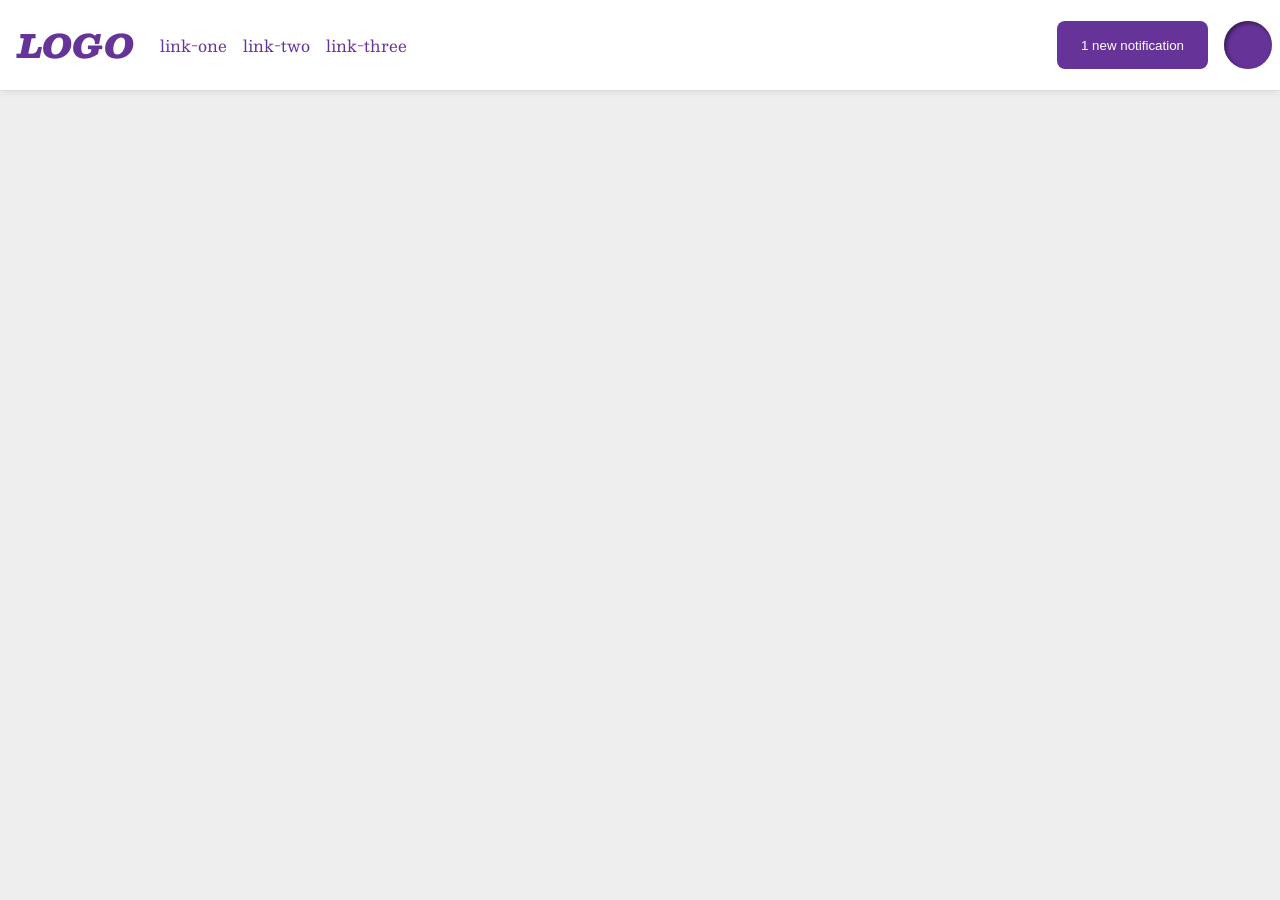
<file: foundations/flex/03-flex-header-2/index.html>
<!DOCTYPE html>
<html lang="en">
  <head>
    <meta charset="UTF-8">
    <meta http-equiv="X-UA-Compatible" content="IE=edge">
    <meta name="viewport" content="width=device-width, initial-scale=1.0">
    <title>Flex Header 2</title>
    <link rel="stylesheet" href="style.css">
  </head>
  <body>
    <div class="header">
      <div class="left-side">
      <div class="logo">
        LOGO
      </div>
      <ul class="links">
        <li><a href="https://google.com">link-one</a></li>
        <li><a href="https://google.com">link-two</a></li>
        <li><a href="https://google.com">link-three</a></li>
      </ul>
      </div>
      <div class="right-side">
      <button class="notifications">
        1 new notification
      </button>
      <div class="profile-image"></div>
      </div>
    </div>
  </body>
</html>
</file>
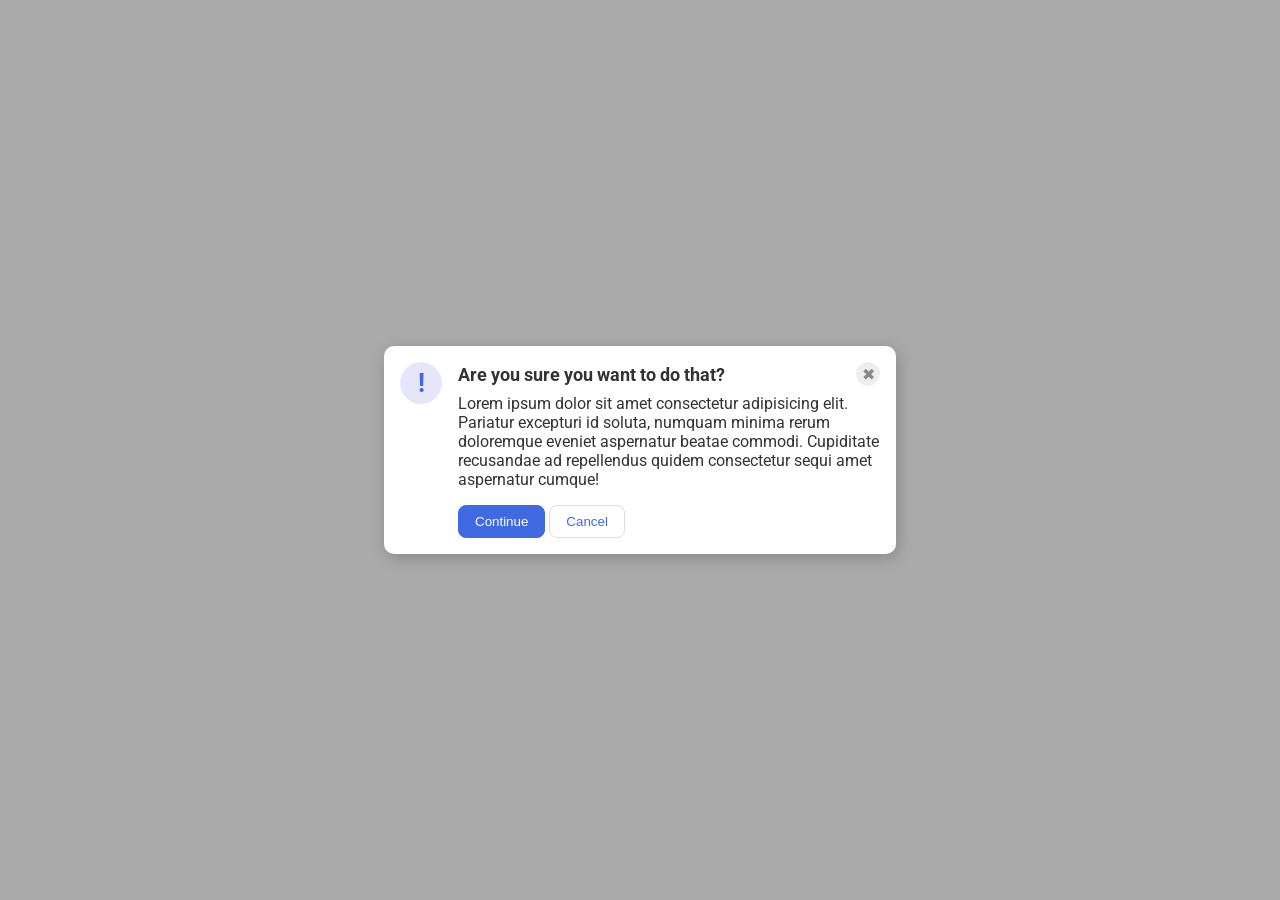
<file: foundations/flex/05-flex-modal/index.html>
<!DOCTYPE html>
<html lang="en">
  <head>
    <meta charset="UTF-8">
    <meta http-equiv="X-UA-Compatible" content="IE=edge">
    <meta name="viewport" content="width=device-width, initial-scale=1.0">
    <link rel="stylesheet" href="style.css">
    <title>Modal</title>
  </head>
  <body>
    <div class="modal">
      <div class="icon">!</div>
        <div class="container">
          <div class="header">Are you sure you want to do that?
            <button class="close-button">✖</button>
          </div>
          <div class="text">Lorem ipsum dolor sit amet consectetur adipisicing elit. Pariatur excepturi id soluta, numquam minima rerum doloremque eveniet aspernatur beatae commodi. Cupiditate recusandae ad repellendus quidem consectetur sequi amet aspernatur cumque!</div>
          <button class="continue">Continue</button>
          <button class="cancel">Cancel</button>
      </div>
    </div>
  </body>
</html>
</file>
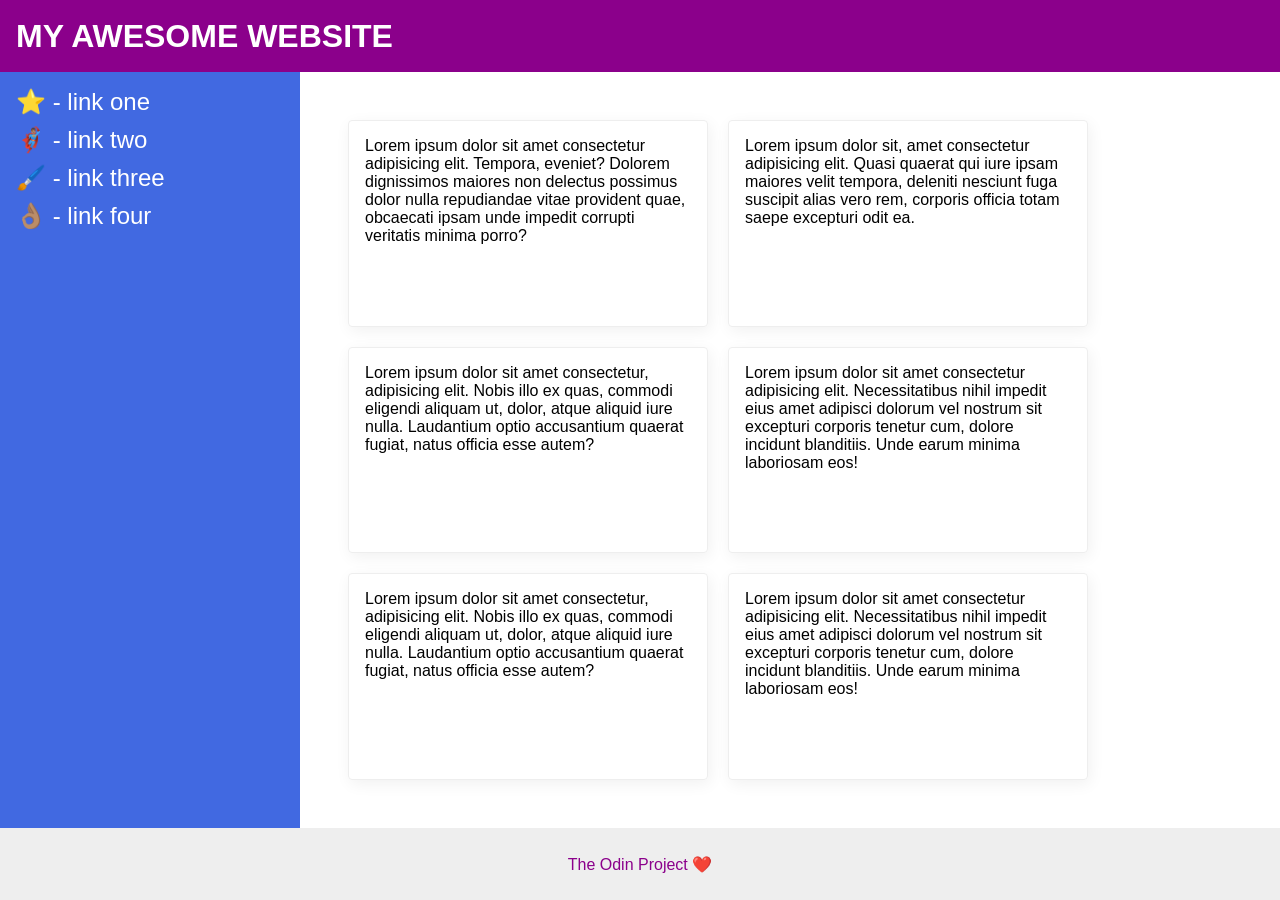
<file: foundations/flex/07-flex-layout-2/index.html>
<!DOCTYPE html>
<html lang="en">
  <head>
    <meta charset="UTF-8">
    <meta http-equiv="X-UA-Compatible" content="IE=edge">
    <meta name="viewport" content="width=device-width, initial-scale=1.0">
    <title>The Holy Grail</title>
    <link rel="stylesheet" href="style.css">
  </head>
  <body>
    <div class="header">
      MY AWESOME WEBSITE
    </div>
    
    <main>
    <div class="sidebar">
      <ul>
        <li><a href="#">⭐ - link one</a></li>
        <li><a href="#">🦸🏽‍♂️ - link two</a></li>
        <li><a href="#">🖌️ - link three</a></li>
        <li><a href="#">👌🏽 - link four</a></li>
      </ul>
    </div>
    <section>
    <div class="card">Lorem ipsum dolor sit amet consectetur adipisicing elit. Tempora, eveniet? Dolorem dignissimos maiores non delectus possimus dolor nulla repudiandae vitae provident quae, obcaecati ipsam unde impedit corrupti veritatis minima porro?</div>
    <div class="card">Lorem ipsum dolor sit, amet consectetur adipisicing elit. Quasi quaerat qui iure ipsam maiores velit tempora, deleniti nesciunt fuga suscipit alias vero rem, corporis officia totam saepe excepturi odit ea.</div>
    <div class="card">Lorem ipsum dolor sit amet consectetur, adipisicing elit. Nobis illo ex quas, commodi eligendi aliquam ut, dolor, atque aliquid iure nulla. Laudantium optio accusantium quaerat fugiat, natus officia esse autem?</div>
    <div class="card">Lorem ipsum dolor sit amet consectetur adipisicing elit. Necessitatibus nihil impedit eius amet adipisci dolorum vel nostrum sit excepturi corporis tenetur cum, dolore incidunt blanditiis. Unde earum minima laboriosam eos!</div>
    <div class="card">Lorem ipsum dolor sit amet consectetur, adipisicing elit. Nobis illo ex quas, commodi eligendi aliquam ut, dolor, atque aliquid iure nulla. Laudantium optio accusantium quaerat fugiat, natus officia esse autem?</div>
    <div class="card">Lorem ipsum dolor sit amet consectetur adipisicing elit. Necessitatibus nihil impedit eius amet adipisci dolorum vel nostrum sit excepturi corporis tenetur cum, dolore incidunt blanditiis. Unde earum minima laboriosam eos!</div>
    </section>
    </main>
    <div class="footer">
      The Odin Project ❤️
    </div>
  </body>
</html>
</file>
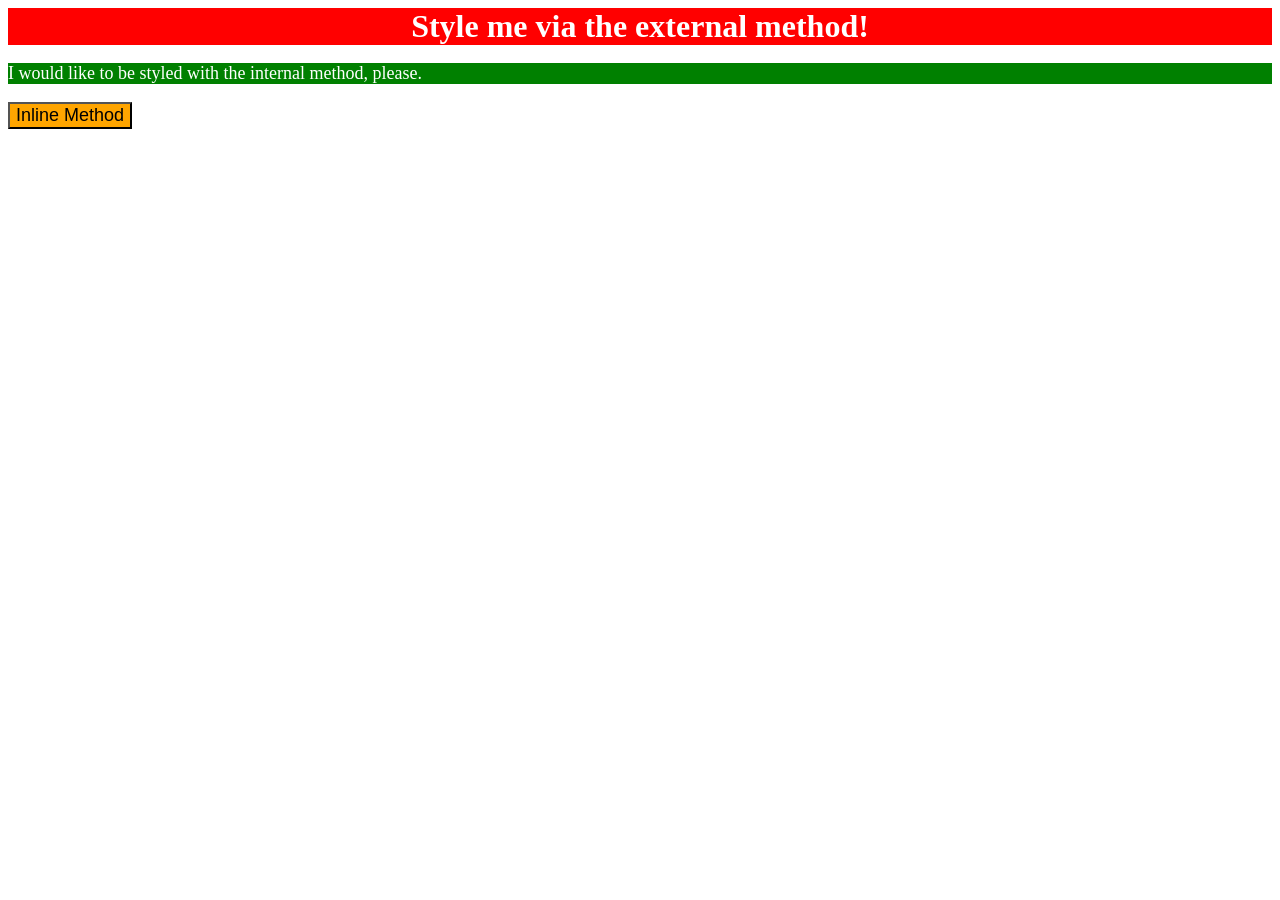
<file: foundations/intro-to-css/01-css-methods/index.html>
<!DOCTYPE html>
<html lang="en">
  <head>
    <meta charset="UTF-8">
    <meta http-equiv="X-UA-Compatible" content="IE=edge">
    <meta name="viewport" content="width=device-width, initial-scale=1.0">
    <title>Methods for Adding CSS</title>
    <link href="style.css" rel="stylesheet">
    <style>
      p{
        background-color: green;
        color: white;
        font-size: 18px;
      }
    </style>
  </head>
  <body>
    <div>Style me via the external method!</div>
    <p>I would like to be styled with the internal method, please.</p>
    <button style="background-color: orange; font-size: 18px;">Inline Method</button>
  </body>
</html>
</file>
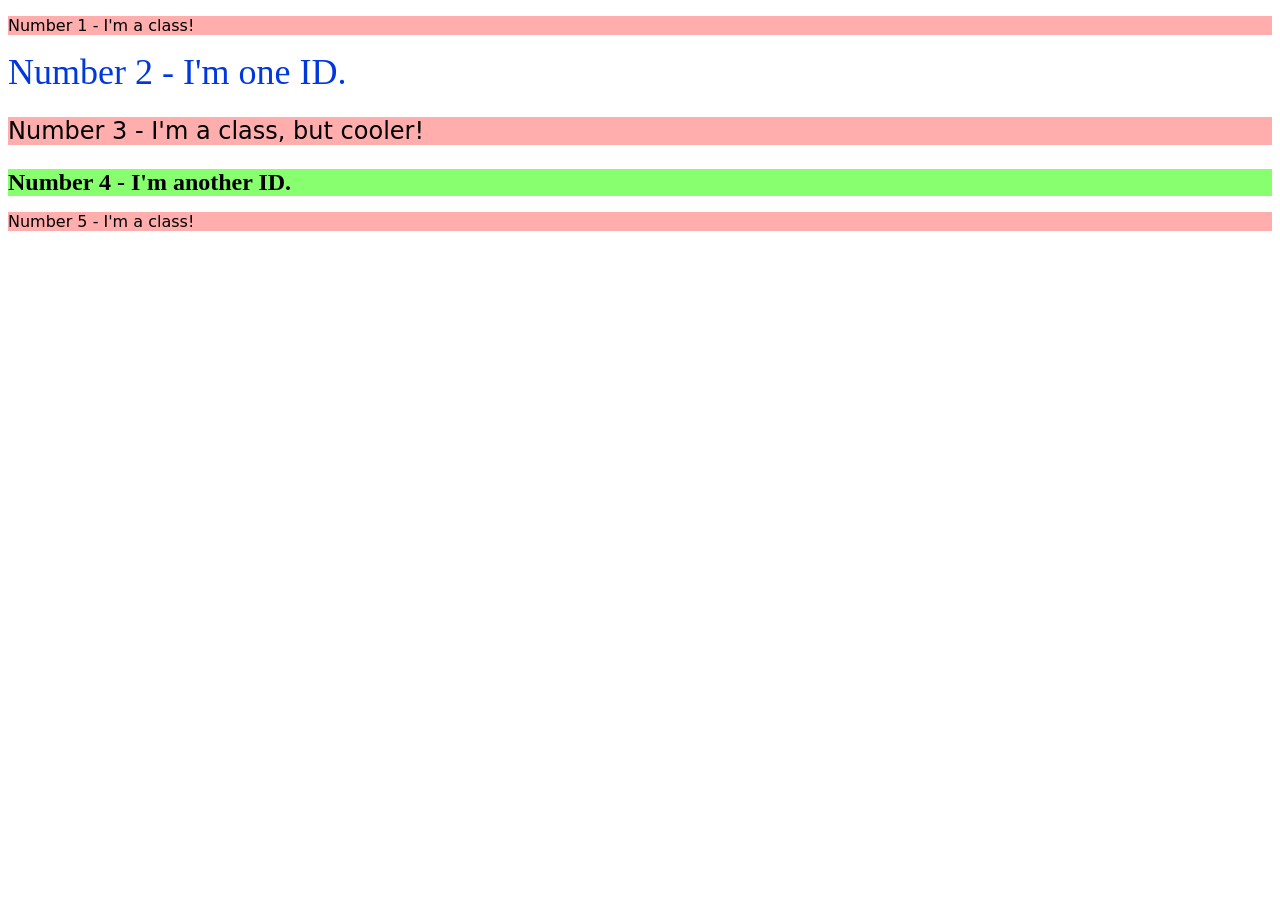
<file: foundations/intro-to-css/02-class-id-selectors/index.html>
<!DOCTYPE html>
<html lang="en">
  <head>
    <meta charset="UTF-8">
    <meta http-equiv="X-UA-Compatible" content="IE=edge">
    <meta name="viewport" content="width=device-width, initial-scale=1.0">
    <title>Class and ID Selectors</title>
    <link rel="stylesheet" href="style.css">
  </head>
  <body>
    <p class="odd">Number 1 - I'm a class!</p>
    <div id="second-element">Number 2 - I'm one ID.</div>
    <p class="odd extra">Number 3 - I'm a class, but cooler!</p>
    <div id="fourth-element">Number 4 - I'm another ID.</div>
    <p class="odd">Number 5 - I'm a class!</p>
  </body>
</html>
</file>
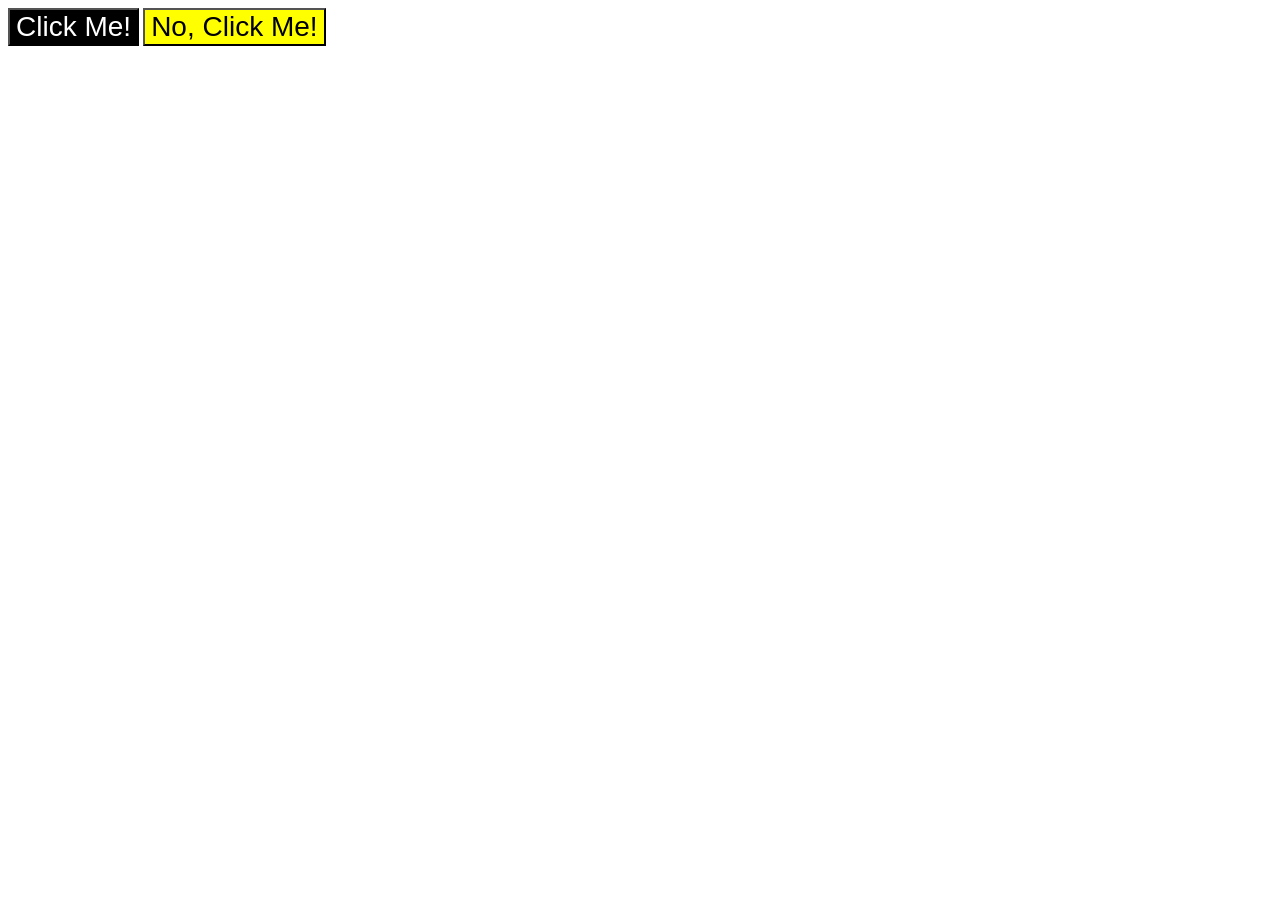
<file: foundations/intro-to-css/03-grouping-selectors/index.html>
<!DOCTYPE html>
<html lang="en">
  <head>
    <meta charset="UTF-8">
    <meta http-equiv="X-UA-Compatible" content="IE=edge">
    <meta name="viewport" content="width=device-width, initial-scale=1.0">
    <title>Grouping Selectors</title>
    <link rel="stylesheet" href="style.css">
  </head>
  <body>
    <button class="first">Click Me!</button>
    <button class="second">No, Click Me!</button>
  </body>
</html>
</file>
<file: foundations/flex/03-flex-header-2/style.css>
/* this is some magical font-importing.  
you'll learn about it later. */
@import url('https://fonts.googleapis.com/css2?family=Besley:ital,wght@0,400;1,900&display=swap');

body {
  margin: 0;
  background: #eee;
  font-family: Besley, serif;
}

.header {
  display: flex;
  justify-content: space-between;
  align-items: center;
  background: white;
  border-bottom: 1px solid #ddd;
  box-shadow: 0 0 8px rgba(0,0,0,.1);
  padding: 8px;;
}

.profile-image {
  background: rebeccapurple;
  box-shadow: inset 2px 2px 4px rgba(0,0,0,.5);
  border-radius: 50%;
  width: 48px;
  height: 48px;
}

.logo {
  color: rebeccapurple;
  font-size: 32px;
  font-weight: 900;
  font-style: italic;
  padding: 10px;
}

button {
  border: none;
  border-radius: 8px;
  background: rebeccapurple;
  color: white;
  padding: 8px 24px;
}

a {
  /* this removes the line under our links */
  text-decoration: none;
  color: rebeccapurple;
}

ul {
  list-style-type: none;
  display: flex;
  gap: 16px;
  align-items: center;
  padding: 0px;;
}
.left-side{
  display: flex;
  gap: 16px;
}
.right-side{
  display: flex;
  gap: 16px;
}
</file>
<file: foundations/flex/05-flex-modal/style.css>
@import url('https://fonts.googleapis.com/css2?family=Roboto:wght@400;700&display=swap');

html, body {
  height: 100%;
}

body {
  font-family: Roboto, sans-serif;
  margin: 0;
  background: #aaa;
  color: #333;
  /* I'll give you this one for free lol */
  display: flex;
  align-items: center;
  justify-content: center;
}

.modal {
  background: white;
  width: 480px;
  border-radius: 10px;
  box-shadow: 2px 4px 16px rgba(0,0,0,.2);
  display: flex;
  gap:  16px;
  padding:  16px;
}

.icon {
  color: royalblue;
  font-size: 26px;
  font-weight: 700;
  background: lavender;
  width: 42px;
  height: 42px;
  border-radius: 50%;
  display: flex;
  align-items: center;
  justify-content: center;
  flex-shrink: 0;
}

.close-button {
  background: #eee;
  border-radius: 50%;
  color: #888;
  font-weight: 400;
  font-size: 16px;
  height: 24px;
  width: 24px;
  display: flex;
  align-items: center;
  justify-content: center;
  border: 1px solid #eee;
  padding: 0;
}

button {
  cursor: pointer;
  padding: 8px 16px;
  border-radius: 8px;
}
.header{
  display: flex;
  align-items: center;
  justify-content: space-between;
  font-size: 18px;
  font-weight: 700;
  margin-bottom: 8px;
}

.text{
  margin-bottom: 16px;
}

button.continue {
  background: royalblue;
  border: 1px solid royalblue;
  color: white;
}

button.cancel {
  background: white;
  border: 1px solid #ddd;
  color: royalblue;
}
</file>
<file: foundations/flex/07-flex-layout-2/style.css>
body {
  font-family: inter, -apple-system, BlinkMacSystemFont, 'Segoe UI', Roboto, Oxygen, Ubuntu, Cantarell, 'Open Sans', 'Helvetica Neue', sans-serif;
  margin: 0;
  min-height: 100vh;
  display: flex;
  flex-direction: column;
  justify-content: space-between;
}

.header {
  height: 72px;
  background: darkmagenta;
  color: white;
  font-weight: 900;
  font-size: 32px;
  padding-left: 16px;
  display: flex;
  align-items: center;
}
main{
  display: flex;
  flex-grow: 1;
}

section{
  display: flex;
  flex-wrap: wrap;
  padding: 48px;
  gap: 20px;

}
.footer {
  height: 72px;
  background: #eee;
  color: darkmagenta;
  display: flex;
  justify-content: center;
  align-items: center;
}
ul{
  display: flex;
  flex-direction: column;
  gap: 10px;
  list-style: none;
  padding: 0;
  font-size: 24px;
  margin: 0;
}
a{
  color: #fff;

  text-decoration: none;
}
.sidebar {
  width: 300px;
  padding: 16px;
  flex-shrink: 0;
  background: royalblue;
  box-sizing: border-box;
}

.card {
  border: 1px solid #eee;
  box-shadow: 2px 4px 16px rgba(0,0,0,.06);
  border-radius: 4px;
  max-width: 360px;
  flex: 1 0 auto;
  box-sizing: border-box;
  padding: 16px;
}
</file>
<file: foundations/intro-to-css/01-css-methods/style.css>
div {
    background-color: red;
    color: white;
    font-size: 32px;
    text-align: center;
    font-weight: 700;
}
</file>
<file: foundations/intro-to-css/02-class-id-selectors/style.css>
/* Add CSS Styling */
.odd{
    background-color: #ffadad;
    font-family: Verdana, 'DejaVu Sans', 'sans-serif' ;
}
.extra{
    font-size: 24px;
}
#second-element{
    color: rgb(0, 56, 222);
    font-size: 36px;
}
#fourth-element{
    background-color: #87ff6f;
    font-size: 24px;
    font-weight: bold;
}
</file>
<file: foundations/intro-to-css/03-grouping-selectors/style.css>
/* Add CSS Styling */
.first, .second{
    font-size: 28px;
    font-family: Helvetica, 'Times New Roman', sans-serif;
}

.first{
    background-color: black;
    color: white;
}

.second{
    background-color: yellow;
}
</file>
